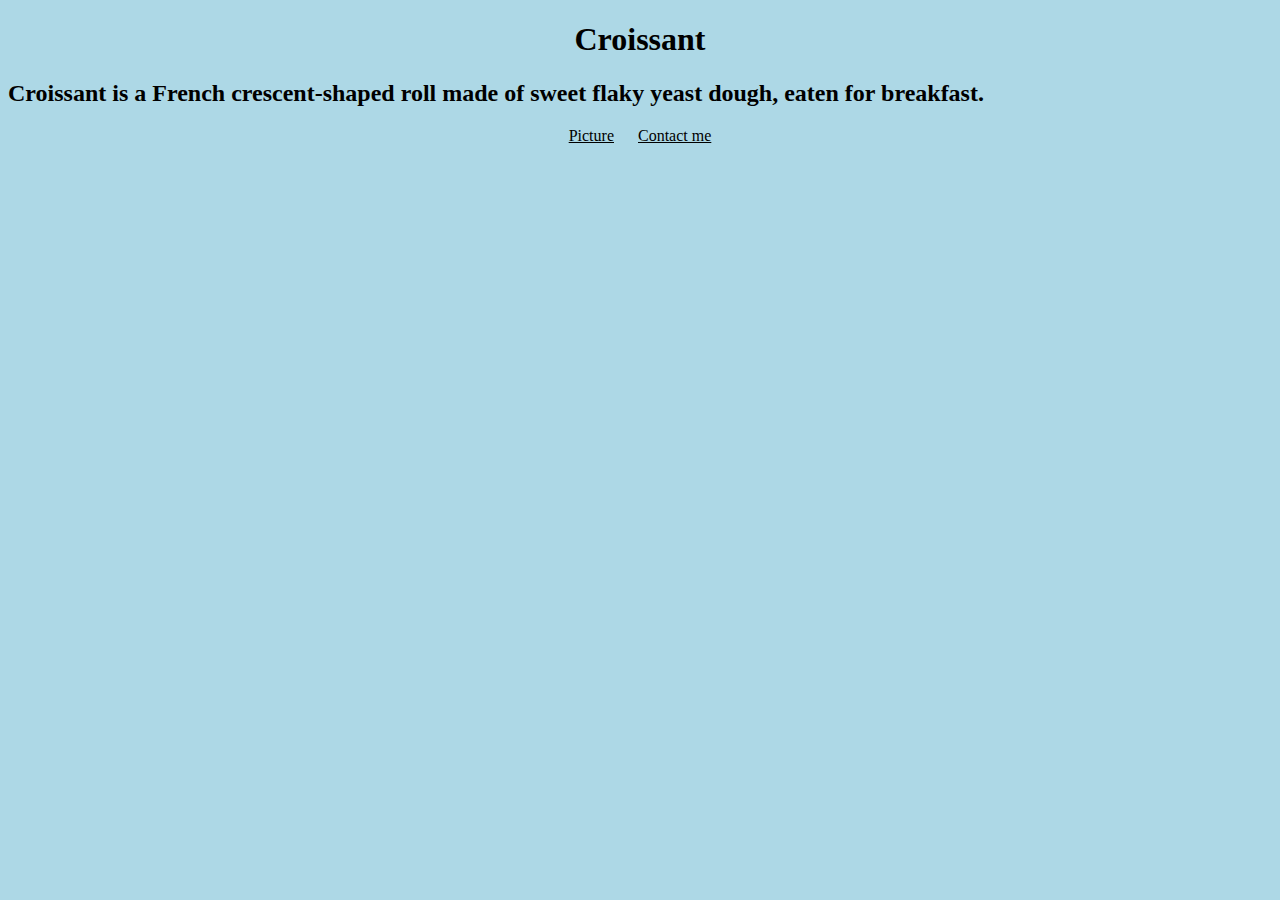
<file: index.html>
<!DOCTYPE html>
<html lang="en">
  <head>
    <meta charset="UTF-8" />
    <meta name="viewport" content="width=device-width, initial-scale=1.0" />
    <meta
      name="description"
      content="GoToBakery is a world-class bakery that produces and sell oven-baked products."
    />
    <link rel="stylesheet" href="/styles/app.css" />
    <title>The best croissant in Nigeria - GoToBakery</title>
  </head>
  <body>
    <h1>Croissant</h1>
    <h2>
      Croissant is a French crescent-shaped roll made of sweet flaky yeast
      dough, eaten for breakfast.
    </h2>

    <footer>
      <a href="/photo.html" title="photo of croissant">Picture</a>
      <a href="/contact.html" title="contact us">Contact me</a>
    </footer>
  </body>
</html>
</file>
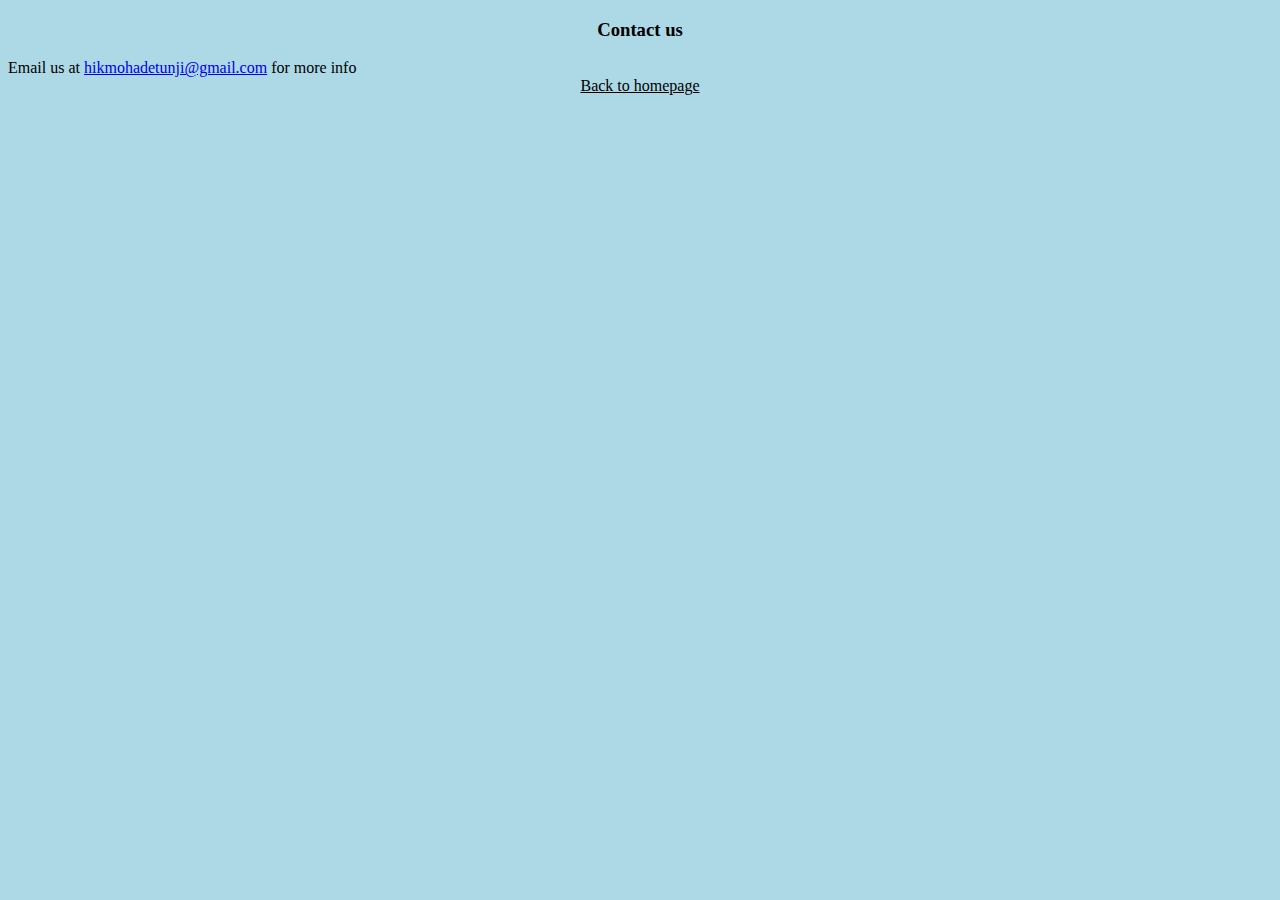
<file: contact.html>
<!DOCTYPE html>
<html lang="en">
  <head>
    <meta charset="UTF-8" />
    <meta name="viewport" content="width=device-width, initial-scale=1.0" />
    <link rel="stylesheet" href="/styles/app.css" />
    <meta
      name="description"
      content="Contact GoToBakery to learn more about our homemade croissants."
    />
    <title>Contact us - GoToBakery</title>
  </head>
  <body>
    <h3>Contact us</h3>

    <div>
      Email us at
      <a href="mailto:hikmohadetunji@gmail.com" title="contact us by email"
        >hikmohadetunji@gmail.com</a
      >
      for more info
    </div>
    <footer>
      <a href="/" title="Home">Back to homepage</a>
    </footer>
  </body>
</html>
</file>
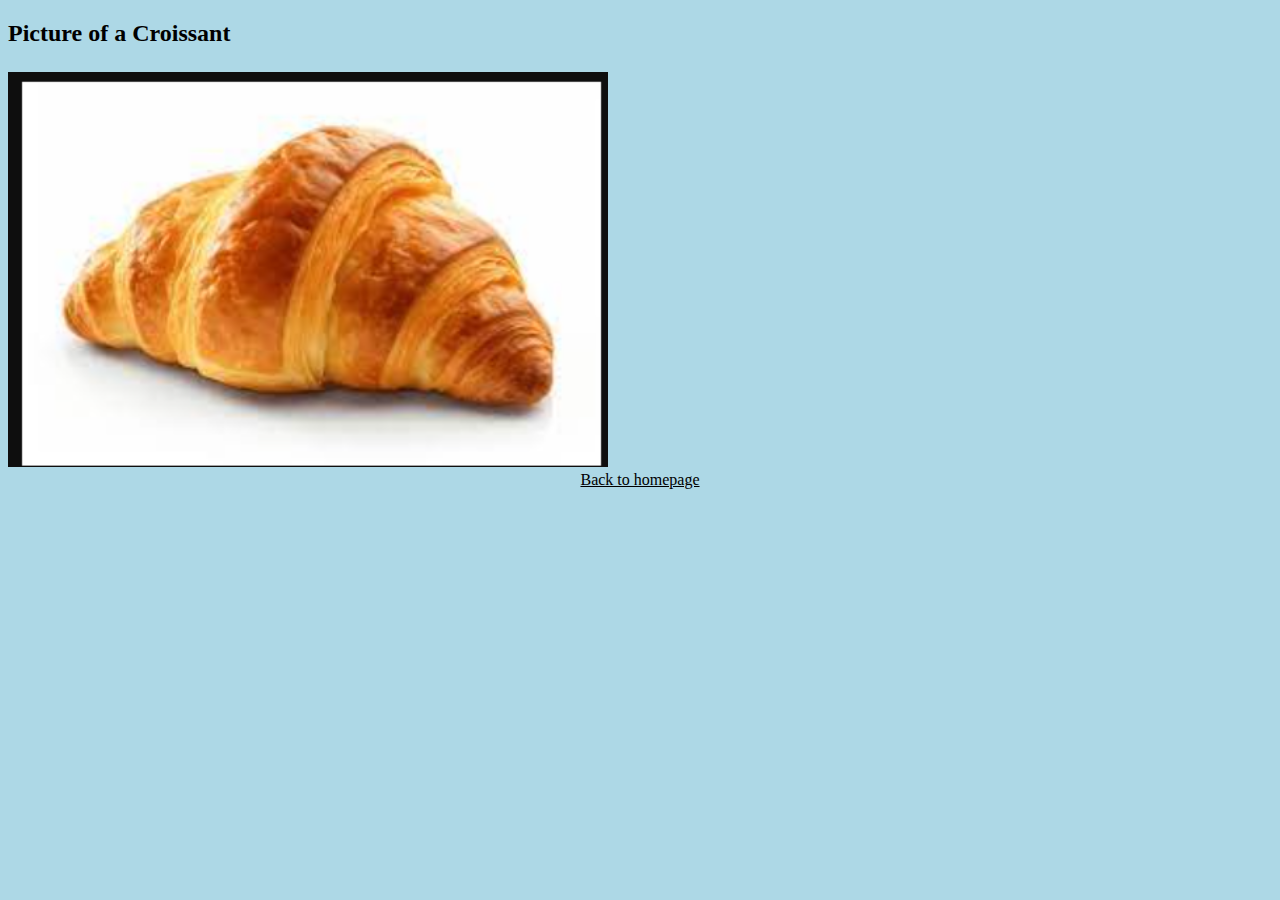
<file: photo.html>
<!DOCTYPE html>
<html lang="en">
  <head>
    <meta charset="UTF-8" />
    <meta name="viewport" content="width=device-width, initial-scale=1.0" />
    <link rel="stylesheet" href="/styles/app.css" />
    <meta
      name="description"
      content="Enjoy a beautiful picture of a homemade croissant"
    />

    <title>The picture of a perfect croissant</title>
  </head>
  <body>
    <h2>Picture of a Croissant</h2>
    <div>
      <img
        src="/image/croissant.png"
        alt="image of homemade croissant"
        width="600px"
        id="picture"
      />
    </div>

    <footer>
      <a href="/" title="home">Back to homepage</a>
    </footer>
  </body>
</html>
</file>
<file: styles/app.css>
body {
  background: lightblue;
}
h1 {
  color: black;
  text-align: center;
}
h3 {
  text-align: center;
}
footer {
  text-align: center;
}
footer a {
  margin: 10px;
  color: black;
}
#picture {
  margin-top: 5px;
}
</file>
